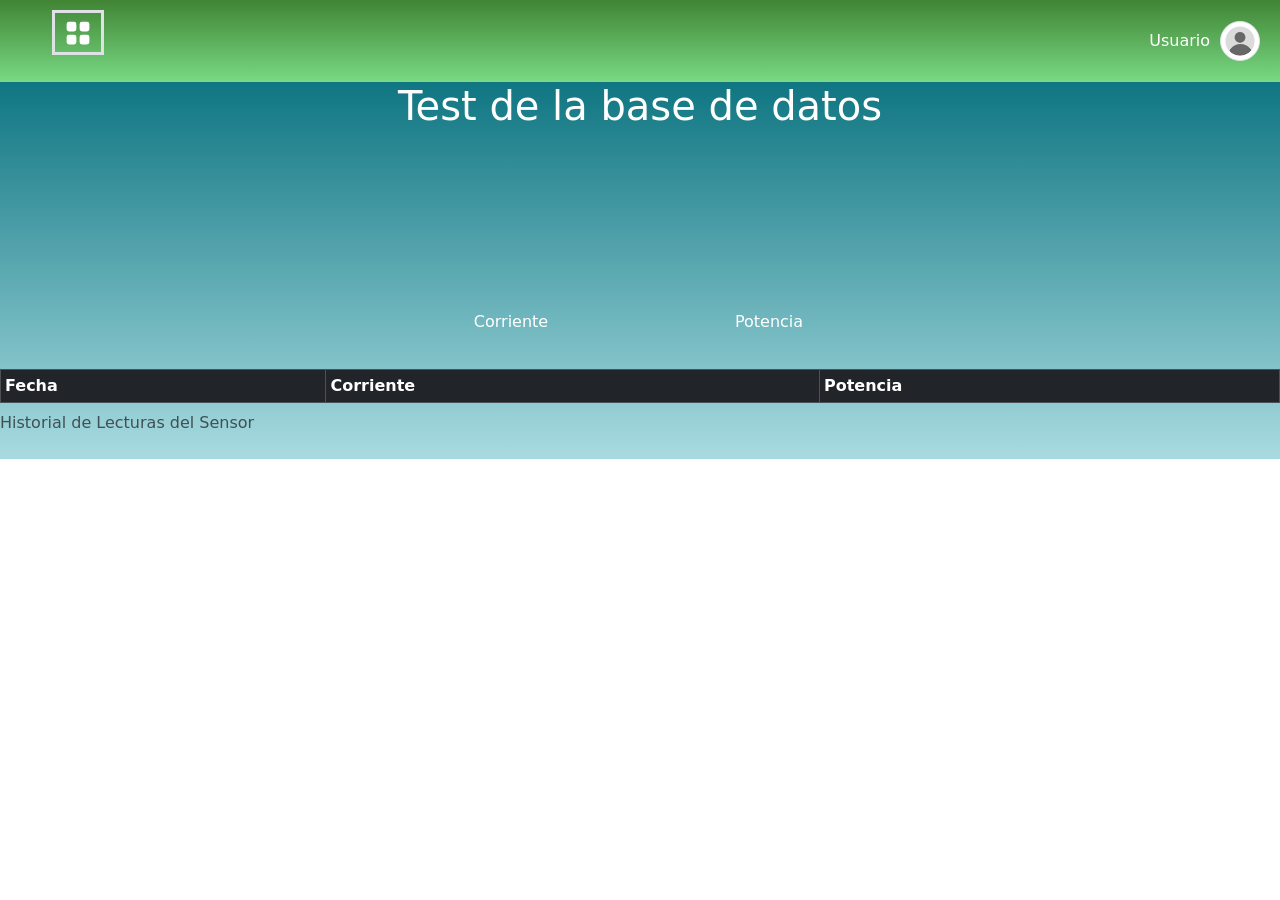
<file: view/index.html>
<!DOCTYPE html>
<html lang="es">
<head>
    <meta charset="UTF-8">
    <meta http-equiv="X-UA-Compatible" content="IE=edge">
    <meta name="viewport" content="width=device-width, initial-scale=1.0">
    <title>DataBase Test</title>
    <link rel="stylesheet" href="./styles/style.css">
    <link rel="stylesheet" href="https://cdn.jsdelivr.net/npm/bootstrap@5.2.3/dist/css/bootstrap.min.css">
    <script src="https://cdn.jsdelivr.net/npm/bootstrap@5.2.3/dist/js/bootstrap.min.js"></script>
    <script src="https://cdn.jsdelivr.net/npm/bootstrap@5.2.3/dist/js/bootstrap.bundle.min.js"></script>
    <script src="https://bernii.github.io/gauge.js/dist/gauge.min.js"></script>

</head>
<body>
    <header>
		<nav>
			<ul class="menu">
				<li class="dropdown">
					<a href="#" class="border border-3" style="font-weight: 900;"><svg xmlns="http://www.w3.org/2000/svg" width="26" height="26" fill="currentColor" class="bi bi-grid-fill float-left" viewBox="0 0 16 16">
                        <path d="M1 2.5A1.5 1.5 0 0 1 2.5 1h3A1.5 1.5 0 0 1 7 2.5v3A1.5 1.5 0 0 1 5.5 7h-3A1.5 1.5 0 0 1 1 5.5v-3zm8 0A1.5 1.5 0 0 1 10.5 1h3A1.5 1.5 0 0 1 15 2.5v3A1.5 1.5 0 0 1 13.5 7h-3A1.5 1.5 0 0 1 9 5.5v-3zm-8 8A1.5 1.5 0 0 1 2.5 9h3A1.5 1.5 0 0 1 7 10.5v3A1.5 1.5 0 0 1 5.5 15h-3A1.5 1.5 0 0 1 1 13.5v-3zm8 0A1.5 1.5 0 0 1 10.5 9h3a1.5 1.5 0 0 1 1.5 1.5v3a1.5 1.5 0 0 1-1.5 1.5h-3A1.5 1.5 0 0 1 9 13.5v-3z"/>
                      </svg></a>
					<ul class="dropdown-menu">
						<li><a href="#">Opción 1</a></li>
						<li><a href="#">Opción 2</a></li>
						<li><a href="#">Opción 3</a></li>
					</ul>
				</li>

			</ul>
			<div class="user">
				<span class="username">Usuario</span>
				<img src="./img/user.png" class="img-fluid img-thumbnail float-left" alt="Usuario">
			</div>
		</nav>
	</header>
    <main>
        <h1 class="text-center" style="color: #fff;">Test de la base de datos</h1>
        <br>
        <div class="chart-wrapper">
            <center>
            <div class="table-responsive">
            <table>
                <tr>
                    <td><canvas id="gauge-corriente"></canvas></td>
                    <td><canvas id="gauge-potencia"></canvas></td>
                </tr>
                <tr>
                    <td class="text-center" id="corriente-text"style="color: #fff;">Corriente</td>
                    <td class="text-center" id="potencia-text"style="color: #fff;">Potencia</td>
                </tr>
            </table>
        </div>
        </center>
        </div>
        <br>
        <div class="table-responsive">
        <table id="Lecturas" class="table table-bordered table-hover table-sm ">
            <caption>Historial de Lecturas del Sensor</caption>
            <thead class="table-dark">
                <tr>
                    <th scope="col">Fecha</th>
                    <th scope="col">Corriente</th>
                    <th scope="col">Potencia</th>
                </tr>
            </thead>  
        </table>
    </div>
        
    </main>
    <script src="./js/getData.js"></script>
    <script src="./js/gauge.js"></script>
    <script src="./js/cliente.js"></script>
</body>
</html>
</file>
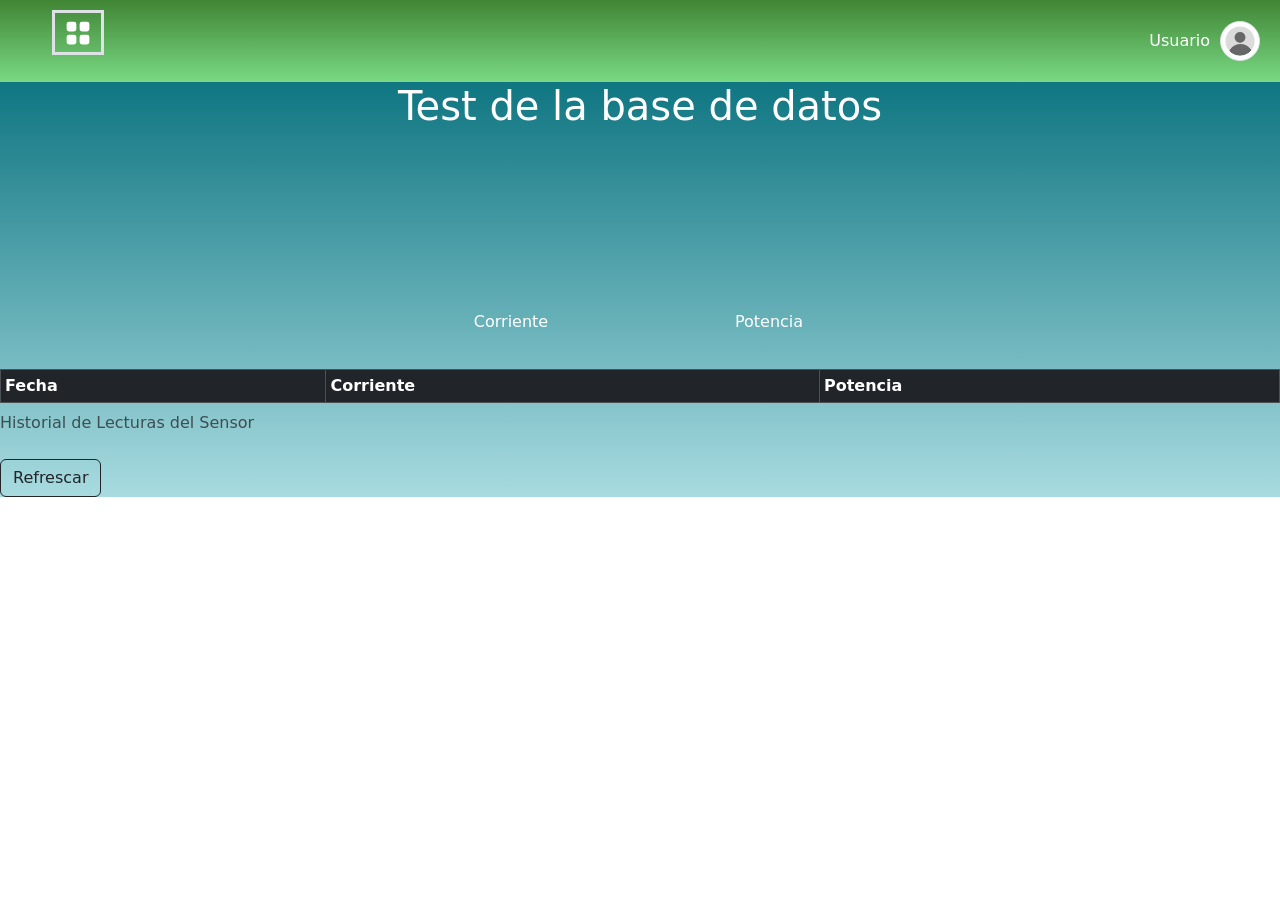
<file: view/test.html>
<!DOCTYPE html>
<html lang="en">
<head>
    <meta charset="UTF-8">
    <meta http-equiv="X-UA-Compatible" content="IE=edge">
    <meta name="viewport" content="width=device-width, initial-scale=1.0">
    <title>DataBase Test</title>
    <link rel="stylesheet" href="./styles/style.css">
    <link rel="stylesheet" href="https://cdn.jsdelivr.net/npm/bootstrap@5.2.3/dist/css/bootstrap.min.css">
    <script src="https://cdn.jsdelivr.net/npm/bootstrap@5.2.3/dist/js/bootstrap.min.js"></script>
    <script src="https://cdn.jsdelivr.net/npm/bootstrap@5.2.3/dist/js/bootstrap.bundle.min.js"></script>
    <script src="https://bernii.github.io/gauge.js/dist/gauge.min.js"></script>

</head>
<body>
    <header>
		<nav>
			<ul class="menu">
				<li class="dropdown">
					<a href="#" class="border border-3" style="font-weight: 900;"><svg xmlns="http://www.w3.org/2000/svg" width="26" height="26" fill="currentColor" class="bi bi-grid-fill float-left" viewBox="0 0 16 16">
                        <path d="M1 2.5A1.5 1.5 0 0 1 2.5 1h3A1.5 1.5 0 0 1 7 2.5v3A1.5 1.5 0 0 1 5.5 7h-3A1.5 1.5 0 0 1 1 5.5v-3zm8 0A1.5 1.5 0 0 1 10.5 1h3A1.5 1.5 0 0 1 15 2.5v3A1.5 1.5 0 0 1 13.5 7h-3A1.5 1.5 0 0 1 9 5.5v-3zm-8 8A1.5 1.5 0 0 1 2.5 9h3A1.5 1.5 0 0 1 7 10.5v3A1.5 1.5 0 0 1 5.5 15h-3A1.5 1.5 0 0 1 1 13.5v-3zm8 0A1.5 1.5 0 0 1 10.5 9h3a1.5 1.5 0 0 1 1.5 1.5v3a1.5 1.5 0 0 1-1.5 1.5h-3A1.5 1.5 0 0 1 9 13.5v-3z"/>
                      </svg></a>
					<ul class="dropdown-menu">
						<li><a href="#">Opción 1</a></li>
						<li><a href="#">Opción 2</a></li>
						<li><a href="#">Opción 3</a></li>
					</ul>
				</li>

			</ul>
			<div class="user">
				<span class="username">Usuario</span>
				<img src="./img/user.png" class="img-fluid img-thumbnail float-left" alt="Usuario">
			</div>
		</nav>
	</header>
    <main>
        <h1 class="text-center" style="color: #fff;">Test de la base de datos</h1>
        <br>
        <div class="chart-wrapper">
            <center>
            <div class="table-responsive">
            <table>
                <tr>
                    <td><canvas id="gauge-corriente"></canvas></td>
                    <td><canvas id="gauge-potencia"></canvas></td>
                </tr>
                <tr>
                    <td class="text-center" style="color: #fff;">Corriente</td>
                    <td class="text-center" style="color: #fff;">Potencia</td>
                </tr>
            </table>
        </div>
        </center>
        </div>
        <br>
        <div class="table-responsive">
        <table id="Lecturas" class="table table-bordered table-hover table-sm ">
            <caption>Historial de Lecturas del Sensor</caption>
            <thead class="table-dark">
                <tr>
                    <th scope="col">Fecha</th>
                    <th scope="col">Corriente</th>
                    <th scope="col">Potencia</th>
                </tr>
            </thead>  
        </table>
    </div>
        <button onclick="traerDatos()"   class="btn btn-outline-dark">Refrescar</button>
    </main>
    <script src="./js/getData.js"></script>
    <script src="./js/gauge.js"></script>
</body>
</html>
</file>
<file: view/styles/style.css>
/* Colores */
:root {

	--secondary-color: #79d984;

}

/* Estilos del header */
header {
	background-image: linear-gradient(to bottom, #408534, #79d984);
	color: #ffffff;
    box-shadow: 0px 4px 8px rgba(0,0,0,0.1);
}
main{
	background-image: linear-gradient(to bottom, #0f7682, #a8dbe0);

	color: #fec700;    
}
.chart-wrapper {
    margin: 0 auto;
    width: 100%;
    height: auto;
    padding: 0.8%;
    
}
#gauge-corriente, #gauge-potencia{
    display:inline-block;
    position:relative;
    height: 10vw;
}

nav {
	display: flex;
	flex-direction: row;
	justify-content: space-between;
	align-items: center;
	padding: 20px;
}

.menu li {
	display: inline-block;
	margin-right: 20px;
}

.menu li:last-child {
	margin-right: 0;
}

.menu a {
	color: #ffffff;
	text-decoration: none;
	padding: 10px;
	transition: all 0.2s ease;
    border: black;
}

.menu a:hover {
	background-color: var(--secondary-color);
}

.dropdown-menu {
	display: none;
	position: absolute;
	top: 27px;
	/*background-color: var(--secondary-color);*/
	padding: 17px;
    margin: 0;
	border-radius: 4px;
	box-shadow: 0px 4px 8px rgba(0,0,0,0.1);
}

.dropdown:hover .dropdown-menu {
	display: block;
    background-color: var(--secondary-color);
}

.user {
	display: flex;
	align-items: center;
}
.user img {
    width: 40px; /* ajusta el tamaño según tu preferencia */
    height: 40px;
    border-radius: 50%;
    object-fit: cover;
  }
  
.username {
	margin-right: 10px;
}

/* Estilos generales */
body {
	color: var(--text-color);
	font-family: sans-serif;
	margin: 0;
	padding: 0;
	box-sizing: border-box;
}
</file>
